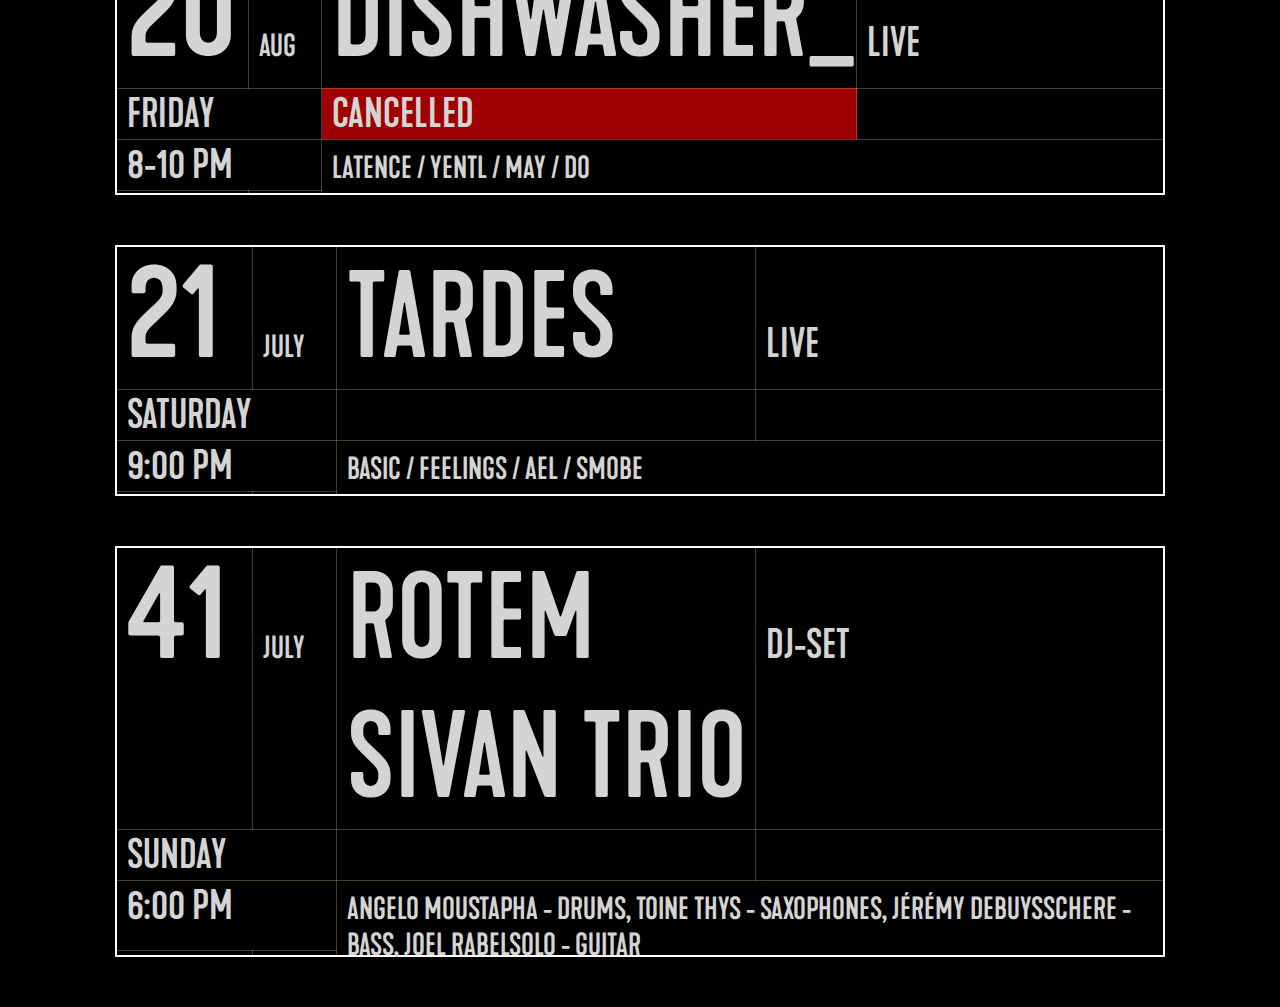
<file: index.html>
<!DOCTYPE html>
<html>
<head>
  <title>CSV Embed Example</title>
  <style>
    @font-face {
      font-family: 'Kapra Neue Medium';
      src: url('/font.otf') format('opentype');
    }

    html {
      font-size: 40px;
    }

    body {
      background-color: rgba(0, 0, 0, 90);
      display: flex;
      justify-content: center;
      align-items: center;
      height: 100vh;
      margin: 0;
      overflow-x: hidden;
    }

    .csv-table {
  margin: 1.25rem auto;
  padding: 0px;
  border-collapse: collapse;
  width: 82%;
  overflow: hidden;
  border: 2px solid white; /* Added code */
  background-color: black; 
}

    .csv-table th,
    .csv-table td {
      padding-left: 0.25rem;
      border: 0.5px solid rgba(215, 200, 133, 0.3);
      border-width: 1px;
      color: rgb(212, 212, 212);
      font-family: 'Kapra Neue Medium', monospace;
      text-align: left;
      vertical-align: -webkit-baseline-middle;
    }

    .day-number {
      font-size: 3.3rem;
      line-height: 100%;
      text-transform: uppercase;
    }

    .day-name {
      font-size: 1rem;
      text-transform: uppercase;
    }

    .hours {
      font-size: 1rem;
      text-transform: uppercase;
    }

    .month {
      font-size: 0.75rem;
      line-height: 200%;
      text-transform: uppercase;
    }

    .artist-name {
      font-size: 2.9rem;
      text-transform: uppercase;
    }

    .description {
      font-size: 0.75rem;
      text-transform: uppercase;
    }

    .cancelled {
      font-size: 1rem;
      text-transform: uppercase;
      background-color: rgb(159, 0, 0); /* Added code */
    }

    .type {
      font-size: 1rem;
      text-transform: uppercase;
    }

    @media (max-width: 600px) {
      body {
        font-size: 12px;
      }
    }
  </style>
</head>
<body>
  <div id="csv-tables"></div>
  <script>
    // Function to create a cell and append it to a row
    function createCell(row, text, className, rowspan = 1, colspan = 1, width = '') {
  var cell = row.insertCell();
  cell.innerText = text;
  cell.className = className;
  cell.rowSpan = rowspan;
  cell.colSpan = colspan;
  cell.style.width = width;
  return cell;
}


    // Function to fetch and display CSV data
// Function to fetch and display CSV data
function fetchCSV() {
  fetch('/test.csv')  // Update the filename if necessary
    .then(response => response.text())
    .then(data => {
      var rows = data.split('\n');
      var csvTables = document.getElementById('csv-tables');

      for (var i = 1; i < rows.length; i++) { // Start from the second row
        var cells = rows[i].split(';');

        var dayNumber = cells[0];
        var dayName = cells[1];
        var month = cells[2];
        var hours = cells[3];
        var artistName = cells[4];
        var description = cells[5];
        var eventType = cells[6];
        var cancelledStatus = cells[7]; // New variable for the "cancelled?" column
        var emptyCell1 = " ";
        var cancelled = ""; // Initialize the cancelled variable as empty
        var cancelledClass = ""; // Initialize the cancelledClass variable as empty

        // Check if any letter is present in the cancelledStatus column
        if (cancelledStatus.match(/[a-zA-Z]/)) {
          cancelled = "CANCELLED";
          cancelledClass = "cancelled";
        }

        // Create a new table and rows
        var table = document.createElement('table');
        table.className = 'csv-table';
        var row1 = table.insertRow();
        var row2 = table.insertRow();
        var row3 = table.insertRow();
        var row4 = table.insertRow();

        // Set height for each row
        row1.style.height = '19px';
        row2.style.height = '18px';
        row3.style.height = '21px';
        row4.style.height = '1px';

        // Create cells for row 1
        createCell(row1, dayNumber, 'day-number', 1, 1, '13%');
        createCell(row1, month, 'month', 1, 1, '8%');
        createCell(row1, artistName, 'artist-name', 1, 1, '40%');
        createCell(row1, eventType, 'type', 1, 1, '50%');

        // Create cells for row 2
        createCell(row2, dayName, 'day-name', 1, 2, '13%');
        createCell(row2, cancelled, cancelledClass, 1, 1, '8%');
        createCell(row2, emptyCell1, 'hours', 1, 1, '10%');

        // Create cells for row 3
        createCell(row3, hours, 'hours', 1, 2, '13%');
        createCell(row3, description, 'description', 2, 2, '8%');

        // Create cells for row 4
        createCell(row4, emptyCell1, 'hours', 1, 1, '13%');
        createCell(row4, emptyCell1, 'hours', 1, 1, '8%');

        // Append the table to the csvTables div
        csvTables.appendChild(table);
      }
    })
    .catch(error => {
      console.error('Error fetching CSV data:', error);
    });
}

// Call the function to fetch and display CSV data
fetchCSV();

  </script>
</body>
</html>
</file>
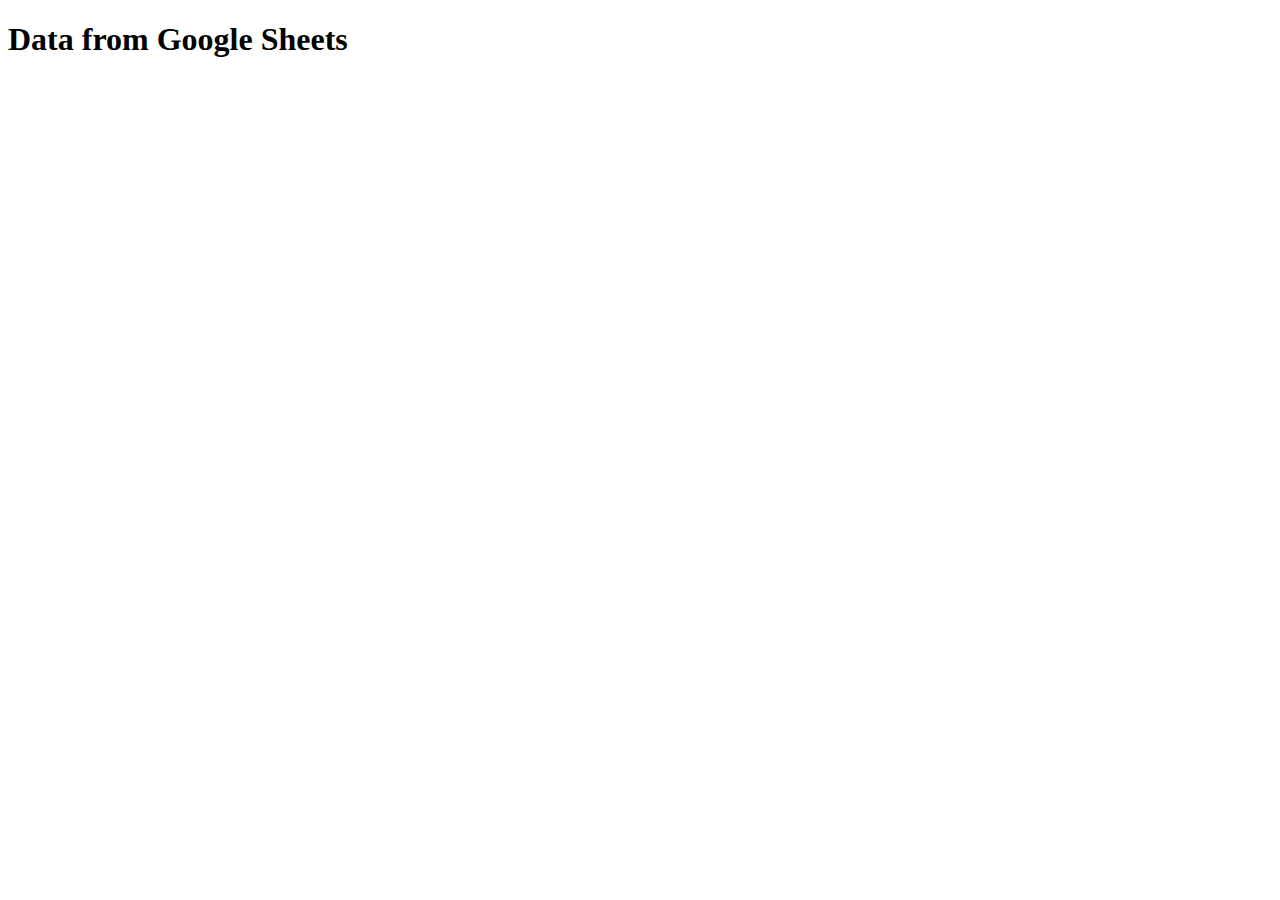
<file: archived_index.html>
<!DOCTYPE html>
<html>
<head>
  <title>Google Sheets API Example</title>
  <script src="https://apis.google.com/js/api.js"></script>
  <script>
    function handleClientLoad() {
      gapi.load('client:auth2', initClient);
    }

    function initClient() {
      gapi.client.init({
        apiKey: 'AIzaSyC8DItT43aJpLhWeK_uFESL8XbyGCICnyU',
        clientId: '239341426272-vgl1m1mqv3si50jsodcm1scmdmro03uf.apps.googleusercontent.com',
        discoveryDocs: ['https://sheets.googleapis.com/$discovery/rest?version=v4'],
        scope: 'https://www.googleapis.com/auth/spreadsheets.readonly'
      }).then(function() {
        gapi.auth2.getAuthInstance().signIn().then(listData);
      });
    }

    function listData() {
      gapi.client.sheets.spreadsheets.values.get({
        spreadsheetId: '1J5CYt4u2ghlzW5F8eVdlqKhmF4pAdBzR8fFToFKFpto',
        range: 'Sheet1!A1:B5' // Adjust the range according to your sheet structure
      }).then(function(response) {
        var values = response.result.values;
        var content = document.getElementById('content');

        for (var i = 0; i < values.length; i++) {
          var row = document.createElement('div');
          row.innerHTML = '<strong>' + values[i][0] + '</strong>: ' + values[i][1];
          content.appendChild(row);
        }
      }, function(error) {
        console.error('Error fetching data from Google Sheets:', error.result.error.message);
      });
    }
  </script>
</head>
<body onload="handleClientLoad()">
  <h1>Data from Google Sheets</h1>
  <div id="content"></div>
</body>
</html>
</file>
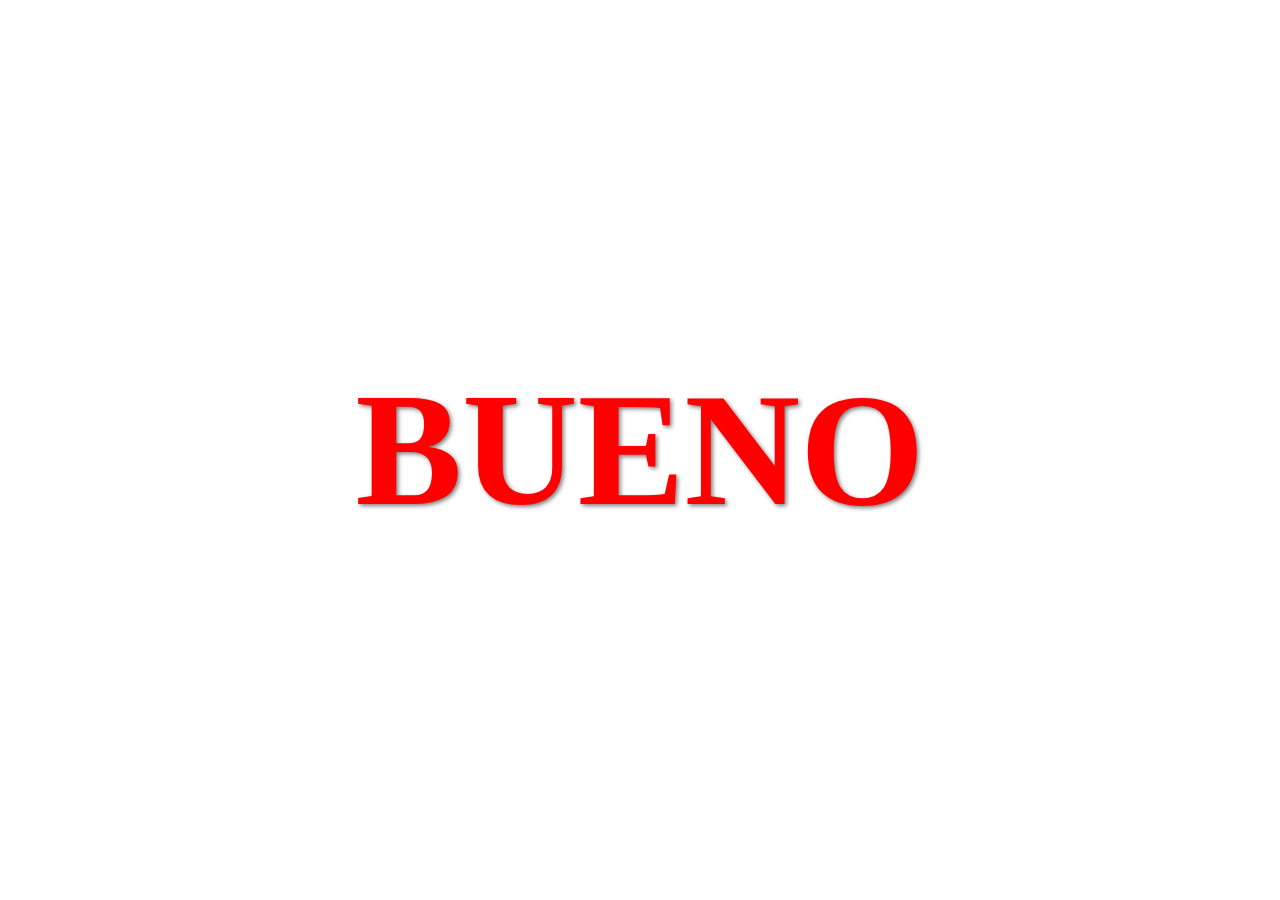
<file: main.html>
<!DOCTYPE html>
<html>
<head>
  <title>My Simple HTML Website</title>
  <style>
    body {
      display: flex;
      align-items: center;
      justify-content: center;
      height: 100vh;
      margin: 0;
    }
    
    .bueno {
      font-size: 10em;
      font-weight: bold;
      text-align: center;
      color: #ff0000;
      text-transform: uppercase;
      text-shadow: 2px 2px 4px rgba(0, 0, 0, 0.5);
    }
  </style>
</head>
<body>
  <div class="bueno">BUENO</div>
</body>
</html>
</file>
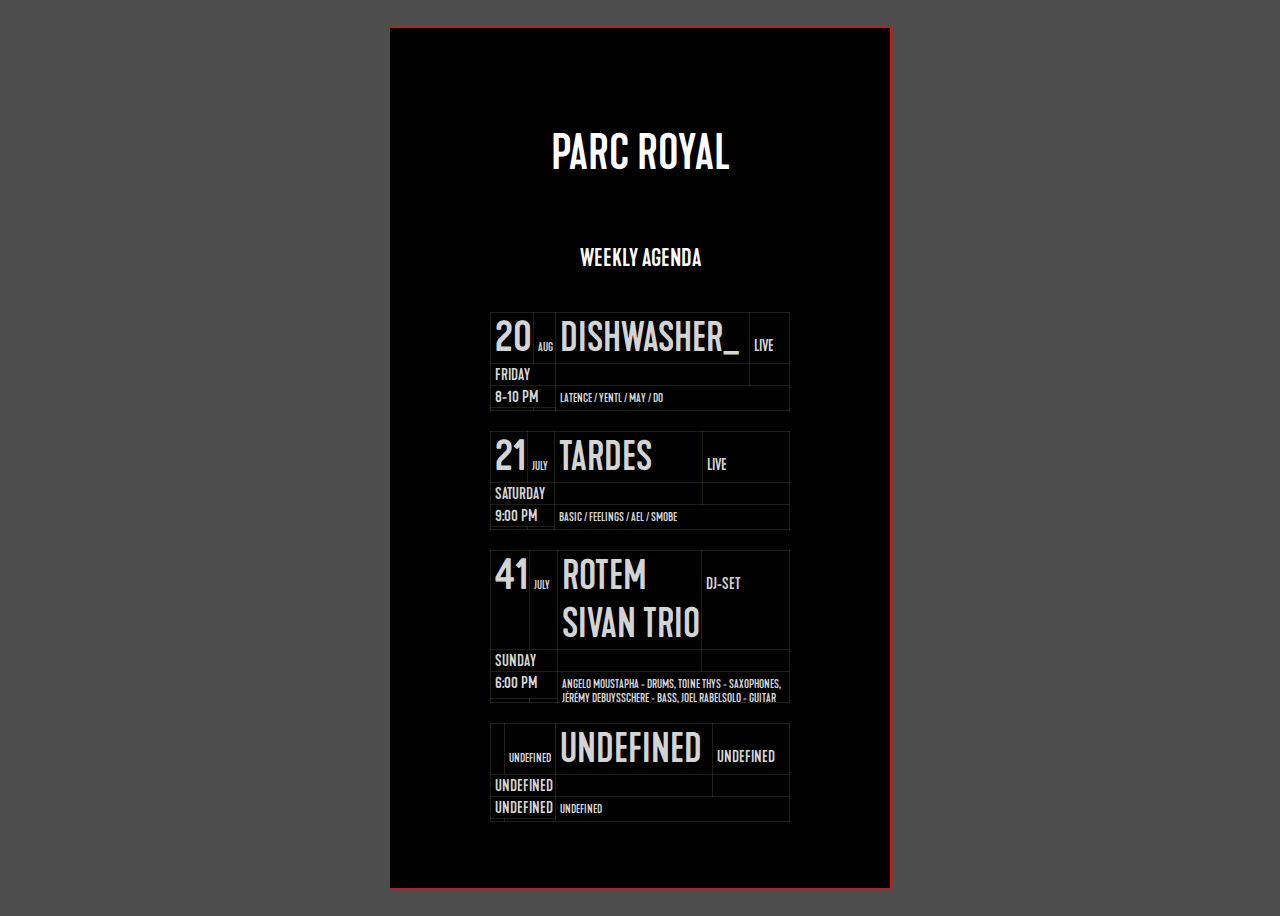
<file: test.html>
<!DOCTYPE html>
<html>
<head>
  <title>CSV Embed Example</title>
  <style>
    @font-face {
      font-family: 'Kapra Neue Medium';
      src: url('/font.otf') format('opentype');
    }

    body {
      background-color: rgb(77, 77, 77);
      display: flex;
      justify-content: center;
      align-items: center;
      height: 100vh;
    }

    .meta-frame {
      background-color: black;
      border: 1px solid red;
      width: 500px;
      height: 860px;
      display: flex;
      flex-direction: column;
      justify-content: center;
      align-items: center;
    }

    h1 {
      color: white;
      font-family: 'Kapra Neue Medium', monospace;
      font-size: 48px;
      text-align: center;
      margin-top: 50px;
    }

    h2 {
      color: white;
      font-family: 'Kapra Neue Medium', monospace;
      font-size: 24px;
      text-align: center;
      margin-top: 30px;
    }

    .csv-table {
      margin: 20px auto;
      padding: 0px;  /* Padding added */
      border-collapse: collapse;
      width: 300px;
      overflow: hidden;
      border: 1px solid white; /* Add border */
    }

    .csv-table th,
    .csv-table td {
      padding-left: 4px;
      border: 0.5px solid rgba(215, 200, 133, 0.152);
      border-width: 0.25px;
      color: rgb(212, 212, 212);
      font-family: 'Kapra Neue Medium', monospace;
      text-align: left;
      vertical-align: -webkit-baseline-middle;
    }

    .csv-table th:first-child,
  

    .csv-table td:nth-child(0) {
      width: 55px;
      height: 0px;
    }
    .csv-table td:nth-child(1) {
      width: 20px;
      height: 0px;
    }

    .csv-table td:nth-child(2) {
      width: 50px;
      height: 0px;
    }

    .csv-table td:nth-child(3) {
      width: 400px;
      height: 2px;
      text-transform: uppercase;
    }

    .day-number {
      font-size: 44px;
      line-height: 100%;
      text-transform: uppercase;
    }

    .day-name {
      font-size: 16px;
      text-transform: uppercase;
    }

    .hours {
      font-size: 16px;
      text-transform: uppercase;
    }

    .month {
      font-size: 12px;
      line-height: 200%;
      text-transform: uppercase;
    }

    .artist-name {
      font-size: 40px;
      text-transform: uppercase;
    }

    .description {
      font-size: 12px;
      text-transform: uppercase;
    }

    .cancelled {
      font-size: 14px;
      color: rgb(255, 0, 0);!important
      text-transform: uppercase;
    }

    .type {
      font-size: 16px;
      text-transform: uppercase;
    }
  </style>
</head>
<body>
  <div class="meta-frame">
    <h1>PARC ROYAL</h1>
    <h2>WEEKLY AGENDA</h2>
    <div id="csv-tables"></div>
  </div>

  <script>
    // Function to create a cell and append it to a row
    function createCell(row, text, className, rowspan=1, colspan=1) {
      var cell = row.insertCell();
      cell.innerText = text;
      cell.className = className;
      cell.rowSpan = rowspan;
      cell.colSpan = colspan;
      return cell;
    }

    // Function to fetch and display CSV data
    function fetchCSV() {
      fetch('/test.csv')  // Update the filename if necessary
        .then(response => response.text())
        .then(data => {
          var rows = data.split('\n');
          var csvTables = document.getElementById('csv-tables');

          for (var i = 1; i < rows.length; i++) { // Start from the second row
            var cells = rows[i].split(';');

            var dayNumber = cells[0];
            var dayName = cells[1];
            var month = cells[2];
            var hours = cells[3];
            var artistName = cells[4];
            var description = cells[5];
            var eventType = cells[6];
            var emptyCell1 = " "
            var cancelled = "ON"

            // Create a new table and rows
            var table = document.createElement('table');
            table.className = 'csv-table';
            var row1 = table.insertRow();
            var row2 = table.insertRow();
            var row3 = table.insertRow();
            var row4 = table.insertRow();

            // Set height for each row
            row1.style.height = '19px';
            row2.style.height = '18px';
            row3.style.height = '21px';
            row4.style.height = '1px';

            // Create cells for row 1
            createCell(row1, dayNumber, 'day-number', 1);
            createCell(row1, month, 'month');
            createCell(row1, artistName, 'artist-name',1);
            createCell(row1, eventType, 'type', 1);
            

            // Create cells for row 2
            createCell(row2, dayName, 'day-name',1,2);
            createCell(row2, emptyCell1, 'cancelled');
            createCell(row2, emptyCell1, 'hours');
            
            

           
            createCell(row3, hours, 'hours',1,2);
            createCell(row3, description, 'description', 2, 2);
            //createCell(row3, emptyCell1, 'hours');
           
            createCell(row4, emptyCell1, 'hours');
            createCell(row4, emptyCell1, 'hours');
            //createCell(row4, emptyCell1, 'hours');
      
            // Here the description cell will span 2 columns

            // Append the table to the csvTables div
            csvTables.appendChild(table);
          }
        })
        .catch(error => {
          console.error('Error fetching CSV data:', error);
        });
    }

    // Call the function to fetch and display CSV data
    fetchCSV();
  </script>
</body>
</html>
</file>
